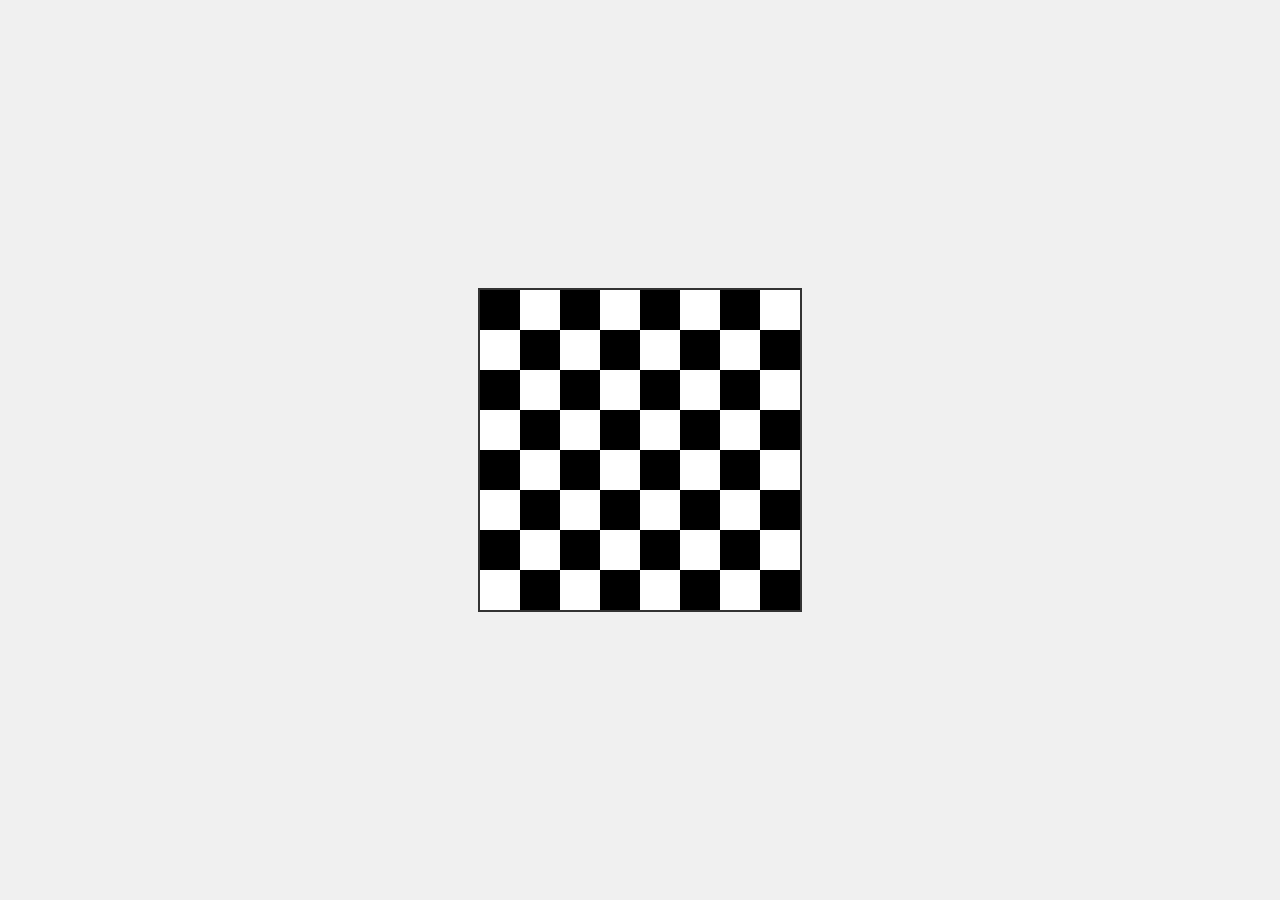
<file: index.html>
<!DOCTYPE html>
<html lang="en">
<head>
    <meta charset="UTF-8">
    <meta name="viewport" content="width=device-width, initial-scale=1.0">
    <title>Chessboard</title>
    <link rel="stylesheet" href="chessboard.css">
</head>
<body>
    <div class="chessboard">
        <div class="square black"></div>
        <div class="square white"></div>
        <div class="square black"></div>
        <div class="square white"></div>
        <div class="square black"></div>
        <div class="square white"></div>
        <div class="square black"></div>
        <div class="square white"></div>

        <div class="square white"></div>
        <div class="square black"></div>
        <div class="square white"></div>
        <div class="square black"></div>
        <div class="square white"></div>
        <div class="square black"></div>
        <div class="square white"></div>
        <div class="square black"></div>

        <div class="square black"></div>
        <div class="square white"></div>
        <div class="square black"></div>
        <div class="square white"></div>
        <div class="square black"></div>
        <div class="square white"></div>
        <div class="square black"></div>
        <div class="square white"></div>

        <div class="square white"></div>
        <div class="square black"></div>
        <div class="square white"></div>
        <div class="square black"></div>
        <div class="square white"></div>
        <div class="square black"></div>
        <div class="square white"></div>
        <div class="square black"></div>

        <div class="square black"></div>
        <div class="square white"></div>
        <div class="square black"></div>
        <div class="square white"></div>
        <div class="square black"></div>
        <div class="square white"></div>
        <div class="square black"></div>
        <div class="square white"></div>

        <div class="square white"></div>
        <div class="square black"></div>
        <div class="square white"></div>
        <div class="square black"></div>
        <div class="square white"></div>
        <div class="square black"></div>
        <div class="square white"></div>
        <div class="square black"></div>

        <div class="square black"></div>
        <div class="square white"></div>
        <div class="square black"></div>
        <div class="square white"></div>
        <div class="square black"></div>
        <div class="square white"></div>
        <div class="square black"></div>
        <div class="square white"></div>

        <div class="square white"></div>
        <div class="square black"></div>
        <div class="square white"></div>
        <div class="square black"></div>
        <div class="square white"></div>
        <div class="square black"></div>
        <div class="square white"></div>
        <div class="square black"></div>
    </div>
</body>
</html>
</file>
<file: chessboard.css>
body {
    display: flex;
    justify-content: center;
    align-items: center;
    height: 100vh;
    margin: 0;
    background-color: #f0f0f0;
}

.chessboard {
    width: 320px;
    height: 320px;
    display: grid;
    grid-template-columns: repeat(8, 1fr);
    grid-template-rows: repeat(8, 1fr);
    border: 2px solid #333;
}

.square {
    width: 100%;
    height: 100%;
}

.black {
    background-color: #000;
}

.white {
    background-color: #fff;
}
</file>
